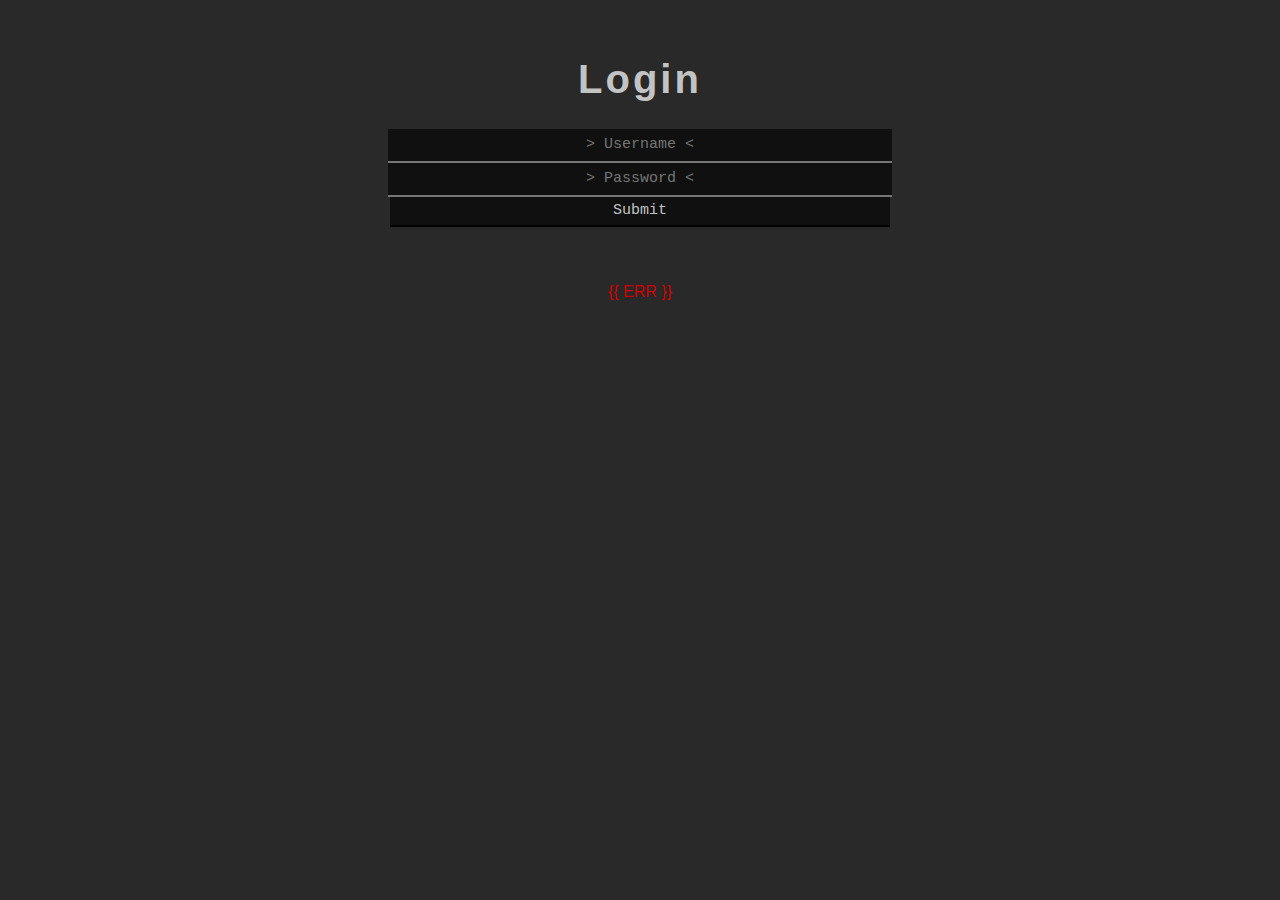
<file: assets/login.html>
<!DOCTYPE html>
<html lang="en">
<head>
    <meta charset="UTF-8">
    <title>Login</title>
    <style>
        body {
            background-color: #292929;
        }

        div {
            margin: 20px;
            padding: 10px;
        }

        hr {
            border-top: 5px solid #c3c3c3;
            border-bottom-width: 0;
            border-left-width: 0;
            border-right-width: 0;
            border-radius: 3px;
        }

        h1 {
            color: #c3c3c3;
            font-family: Arial, serif;
            font-size: 250%;
            text-align: center;
            letter-spacing: 3px;
        }

        h2 {
            color: #c3c3c3;
            font-family: Arial, serif;
            font-size: 220%;
            text-align: center;
            letter-spacing: 3px;
        }

        h3 {
            color: #c3c3c3;
            font-family: Arial, serif;
            font-size: 190%;
            text-align: center;
            letter-spacing: 3px;
        }

        h4 {
            color: #c3c3c3;
            font-family: Arial, serif;
            font-size: 170%;
            text-align: center;
            letter-spacing: 3px;
        }

        h5 {
            color: #c3c3c3;
            font-family: Arial, serif;
            font-size: 150%;
            text-align: center;
            letter-spacing: 3px;
        }

        h6 {
            color: #c3c3c3;
            font-family: Arial, serif;
            font-size: 130%;
            text-align: center;
            letter-spacing: 3px;
        }

        code {
            color: #c8c8c8;
            font-family: Courier New, serif;
        }

        a {
            text-decoration: None;
            color: #58748d;
            font-family: sans-serif;
            letter-spacing: 1px;
        }

        a:link, a:visited {
            color: #58748d;
        }

        a:hover {
            color: #539899;
            text-decoration: none;
        }

        a:active {
            color: #c3c3c3;
            background: #101010;
        }

        p.err {
            color: #d40000;
            font-family: Helvetica, serif;
        }

        ul {
            list-style-type: square;
            font-family: Helvetica, serif;
            color: #c3c3c3;
        }

        ol {
            font-family: Helvetica, serif;
            color: #c3c3c3;
        }

        table {
            border: 2px solid #101010;
            font-family: Helvetica, serif;
        }

        th {
            border: 1px solid #101010;
            font-family: Helvetica, serif;
            color: #c3c0c3;
            font-weight: bold;
            text-align: center;
            padding: 10px;
        }

        td {
            font-family: Helvetica, serif;
            color: #c3c3c3;
            text-align: center;
            padding: 2px;
        }

        input {
            color: #c3c3c3;
            font-family: Courier, serif;
            background: #101010;
            border-top-width: 0;
            border-bottom-width: 2px;
            border-left-width: 0;
            border-right-width: 0;
            height: 30px;
            width: 500px;
            font-size: 15px;
        }

        ::placeholder {
            text-align: center;
        }
    </style>
</head>
<body>
<div style="text-align: center;">
    <h1>Login</h1>
    <form action="/login" method="post">
        <label for="name">
            <input id="name" name="name" placeholder="> Username <" type="text"></label>
        <br>
        <label for="pass">
            <input id="pass" name="pass" placeholder="> Password <" type="password"></label>
        <br>
        <input name="Login" type="submit">
    </form>
</div>
<div style="text-align: center;"><p class="err">{{ ERR }}</p></div>
</body>
</html>
</file>
